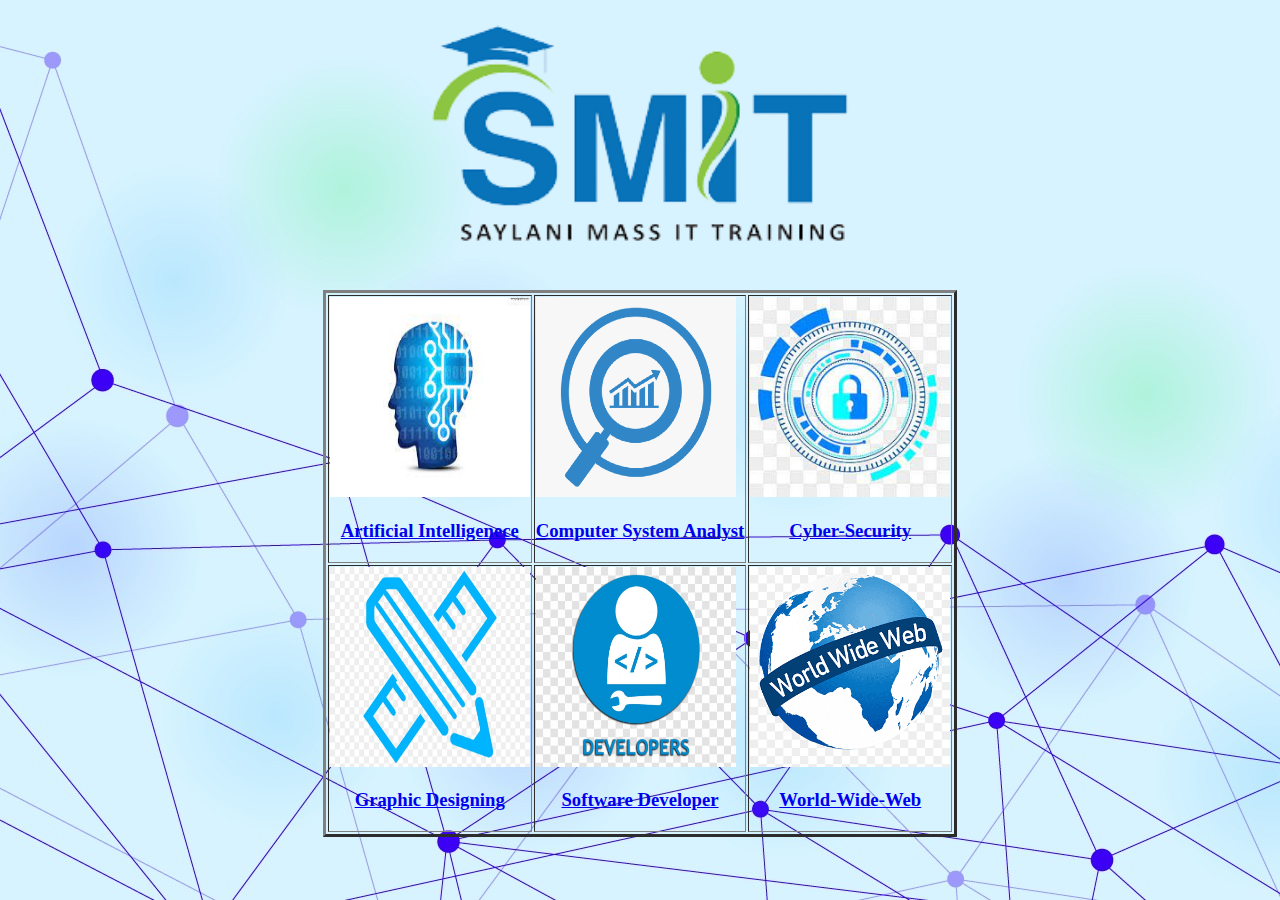
<file: index.html>
<!DOCTYPE html>
<html lang="en">

<head>
    <meta charset="UTF-8">
    <meta name="viewport" content="width=device-width, initial-scale=1.0">
    <title>IT COURESES</title>
    <link rel="stylesheet" type="text/css" href="style.css">
    <center>
        <img width=40%" height="100%" src="images/smit_logo png.png" alt="Smit Logo">
    </center>
</head>

<body>
    <br>
    <center>
        <table border="3">
            <tr>
                <!-- <section class="s1">
                    <div class="s2">
                        <img class="s3" src="./images/ccna.png" alt="">
                        <h3>
                            Cyber-Security
                        </h3>
                    
                        <p>
                            Lorem ipsum dolor sit amet consectetur, adipisicing elit. Enim, ratione. Illo quis officiis
                            autem, excepturi itaque alias architecto voluptatem culpa iste quas nisi blanditiis
                            obcaecati nostrum, maiores dicta odio eaque.
                        </p>
                        <a href="https://flexiple.com/mobile/deep-dive/">
                            <input type="button" name="Explore →" id="buy-now" value="Explore →" />
                        </a>
                    </div>
                </section> -->
                
                    <th ><div class="course 1">
                         <img width="200" height="200" src="images/Artificial intelligenece png.png"
                            alt="Artificial intelligenece png."> <br>
                        <a href="ai.html">

                            <h3><b>Artificial Intelligenece</b></h3>

                        </a>
                    </div>
                    </th>
                <div class="course 2">
                    <td> <img width="200" height="200" src="images/computer system analyst logo.jpg"
                            alt="computer system analyst logo"> <br> <a href="csa.html">
                            <center>
                                <h3><b>Computer System Analyst</b></h3>
                            </center>
                        </a></td>
                </div>
                <div class="course 3">
                    <td><img width="200" height="200" src="images/cyber-security-icon.jpg"
                            alt="cyber-security-icon.jpg"> <br> <a href="cyber.html">
                            <center>
                                <h3><b>Cyber-Security </b></h3>
                            </center>
                        </a></td>
                </div>
            </tr>
            <tr>
                <div class="course 4">
                    <td> <img width="200" height="200" src="images/graphic designing.png" alt="graphic designing.png">
                        <br> <a href="graphic desig.html">
                            <center>
                                <h3><b>Graphic Designing</b></h3>
                            </center>
                        </a>
                    </td>
                </div>
                <div class="course 5">
                    <td> <img width="200" height="200" src="images/software developer icon.png"
                            alt="software developer icon.png"> <br> <a href="developer.html">
                            <center>
                                <h3><b>Software Developer</b></h3>
                            </center>
                        </a></td>
                </div>
                <div class="course 6">
                    <td><img width="200" height="200" src="images/world-wide-web-icon--png.png"
                            alt="world-wide-web-icon--png"> <br> <a href="www.html">
                            <center>
                                <h3><b> World-Wide-Web</b></h3>
                            </center>
                        </a></td>
                </div>
            </tr>
        </table>
    </center>
</body>

</html>
</file>
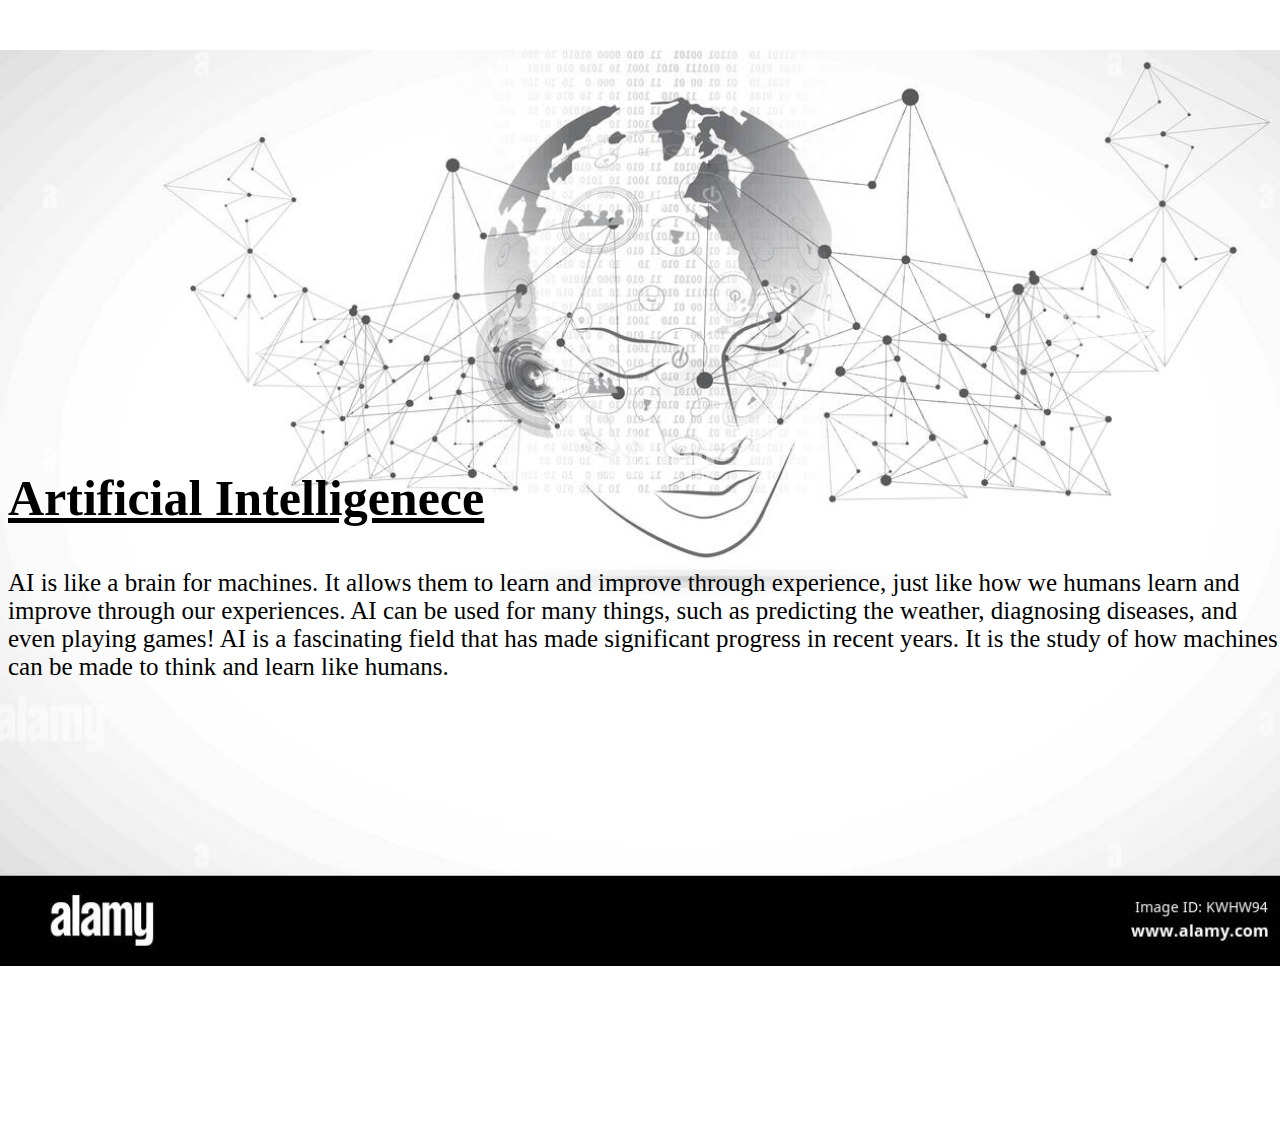
<file: ai.html>
<!DOCTYPE html>
<html lang="en">
<head>
    <meta charset="UTF-8">
    <meta name="viewport" content="width=device-width, initial-scale=1.0">
    <title>Artificial Intelligenece</title>
    <style>
        body{
            background-image: url("images/abstract-artificial-intelligence-technology-web-background-virtual-KWHW94.jpg");
            background-repeat: no-repeat;
            width:100%;
            height: 100vh;
            background-size: cover;
            background-position-y: 50px
        }
        @font-face {
            font-family: ;
            src: url(fonts/EB_Garamond.zip);
        }
        div{font-family: Garamond;font-size: 25px; display: flex;justify-content: center;height: 125vh;align-items: center; flex-direction: column;}

.heading p{margin-top: -20px;}
.heading h1{
    text-align: left;
    width: 100%;
}
    </style>
<!-- <link rel="stylesheet" href="style.css" type="text/css"> -->
</head>

<body class="A I">
    <div class="heading">
    <h1><u>Artificial Intelligenece</u></h1> <br>
    <p>AI is like a brain for machines. It allows them to learn and improve through experience, just like how we humans learn and improve through our experiences. AI can be used for many things, such as predicting the weather, diagnosing diseases, and even playing games!
        AI is a fascinating field that has made significant progress in recent years. It is the study of how machines can be made to think and learn like humans.</p>
    </div>
    </body>
</html>
</file>
<file: style.css>
body {
    background-image: url("images/—Pngtree—abstract\ machine\ background\ with\ technology_1255678.jpg");

}
.course 1{margin: 10px}
/* .s1 {
    display: flex;
    justify-content: space-around;
    margin: 20px;
}

.s2 {
    box-shadow: rgba(0, 0, 0, 0.25) 0px 54px 55px, rgba(0, 0, 0, 0.12) 0px -12px 30px, rgba(0, 0, 0, 0.12) 0px 4px 6px, rgba(0, 0, 0, 0.17) 0px 12px 13px, rgba(0, 0, 0, 0.09) 0px -3px 5px;
}

.s3 {
    margin: 10px;
    width: 270px;
    height: 170px;
}

#buy-now{
    margin: 5px;
    border-radius: 5px;
    letter-spacing: 2px;
    border-style: none;
    width: 8em;
    padding: 5px;
    height: 5vh; */

/* 
.course 1>td>a {
    box-shadow: rgba(0, 0, 0, 0.17) 0px -23px 25px 0px inset, rgba(0, 0, 0, 0.15) 0px -36px 30px 0px inset, rgba(0, 0, 0, 0.1) 0px -79px 40px 0px inset, rgba(0, 0, 0, 0.06) 0px 2px 1px, rgba(0, 0, 0, 0.09) 0px 4px 2px, rgba(0, 0, 0, 0.09) 0px 8px 4px, rgba(0, 0, 0, 0.09) 0px 16px 8px, rgba(0, 0, 0, 0.09) 0px 32px 16px;
    opacity: .4;
}
</file>
